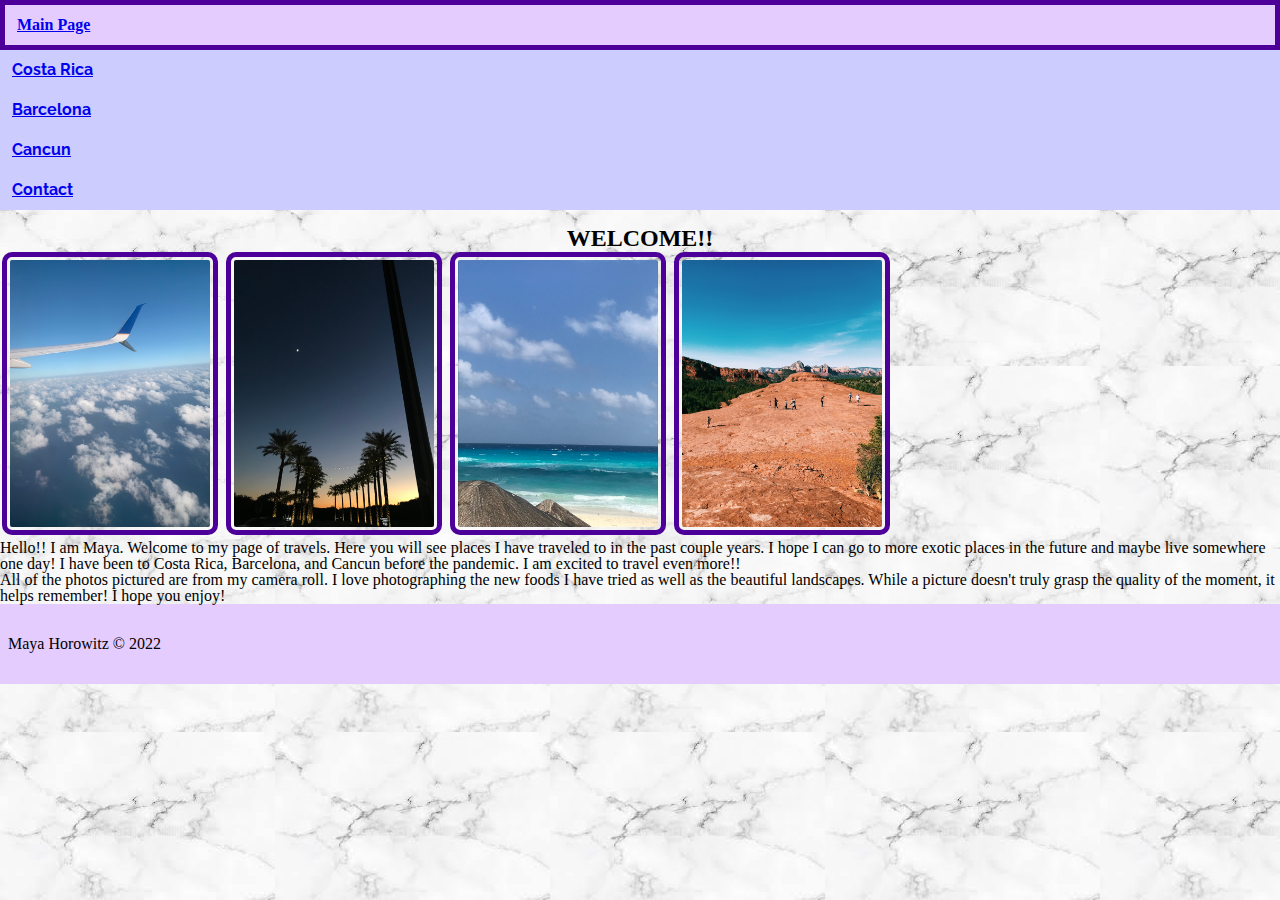
<file: index.html>
<!DOCTYPE html>
<html lang="en">
<head>
    <meta charset="UTF-8">
    <meta http-equiv="X-UA-Compatible" content="IE=edge">
    <meta name="viewport" content="width=device-width, initial-scale=1.0">
    <link rel="icon" href="images/plane.ico">
    <link rel="stylesheet" href="css/html5reset.css">
    <link rel= "stylesheet" href="css/font-awesome copy.css">
    <link rel="stylesheet" href="css/style.css">
    <link rel="preconnect" href="https://fonts.googleapis.com">
    <link rel="preconnect" href="https://fonts.gstatic.com" crossorigin>
    <link href="https://fonts.googleapis.com/css2?family=Raleway:wght@500&family=Space+Mono&display=swap" rel="stylesheet">
    <!-- Global site tag (gtag.js) - Google Analytics -->
    <script async src="https://www.googletagmanager.com/gtag/js?id=G-QQ3ZXR46KG"></script>
    <script>
  window.dataLayer = window.dataLayer || [];
  function gtag(){dataLayer.push(arguments);}
  gtag('js', new Date());

  gtag('config', 'G-QQ3ZXR46KG');
    </script>
    
    <title>Travel</title>

</head>
<header>


<nav>
    
    <ul>
        <!-- Since I am on the index file I added class = action to the link to index. -->
        <li class="active"><a href = "index.html" >Main Page</a></li>
        <li class="page"><a href = "costarica.html">Costa Rica</a></li>
        <li class="page"><a href = "barcelona.html">Barcelona</a></li>
        <li class="page"><a href = "cancun.html">Cancun</a></li>
        <li class="page"><a href = "contact.html">Contact</a></li>
    </ul>
</nav>
<body>
    <a class = "skip" href="#main">Skip to Main Content</a>
    <h1 id="main">WELCOME!!</h1>
</header>


    <main>
    <img src="images/plane.jpeg" alt= "plane view" width="200" >
    <img src="images/nightzona.jpeg" alt= "pretty night sky" width="200" class='pictures'>
    <img src="images/cancunbeach.jpeg" alt= "pretty beach" width="200" class='pictures'>
    <img src="images/arizona1.JPG" alt= "pretty landscape" width="200" class="pictures">

    <p> Hello!! I am Maya. Welcome to my page of travels. Here you will see places I have traveled to in the past couple years. I hope I can go to more exotic
        places in the future and maybe live somewhere one day! I have been to Costa Rica, Barcelona, and Cancun before the pandemic. I am 
        excited to travel even more!!
    </p>
    <p>All of the photos pictured are from my camera roll. I love photographing the new foods I have tried as well as the beautiful landscapes.
        While a picture doesn't truly grasp the quality of the moment, it helps remember! I hope you enjoy!
    </p>
    <script type="text/javascript">
     var audio = new Audio('vacation.mp3');
    audio.play();
</script>
    

    </main>
</body>

<footer>
    <p>Maya Horowitz &copy; 2022</p>
</footer>

</html>
</file>
<file: css/style.css>
nav li{
    padding: 12px;
}



.active{
    background-color: #E5CCFF;
    font-weight: bold;
    border: 5px solid #4C0099;
}


.page{
    background-color: #CCCCFF;
    font-family:'Raleway', serif;
    display: block;

}
/*
pink color border 
#FFCCFF
*/

img{
    border: solid #4C0099 5px;
    padding: 3px;
    margin: 2px;
    border-radius: 10px;

}



header{
    font-weight: bold;

}


h1{
    display: flex;
    flex-direction:row;
    justify-content:center;
    font-size: 24px;
   
    
}



img:hover:nth-child(2n){
    filter:sepia();
    border: solid; 
 } 

 footer{
     background-color: #E5CCFF;
     padding: 32px 8px;
 }

 body{
    background-image:  url("../images/marbleback.jpg");
 }

 .skip{  
    color:#4C0099; 
    text-decoration: none; 
    position: relative;
    top: -400px;
} 

 .skip:focus { 
    top: 0px;
}

 /*
 img:nth-last-child(2n){
    animation: move 5s ease;
}
*/



.container{
    display: flex;
    flex-wrap: wrap;
    justify-content: center;
}


.content{
    display: grid;
    grid-template-columns: 1fr 1fr 1fr;
    grid-template-rows: 1fr 1fr 1fr;
}
    

h1{
    animation: move 5s ease;
}
 @keyframes move {
    from {justify-content: center; opacity: 0;}
    to {justify-content: center; opacity: 1;}
  }

  @media screen and (prefers-reduced-motion: reduce){
    h1{
        animation:none;
    }
  }
</file>
<file: css/font-awesome copy.css>
/*!
 *  Font Awesome 4.7.0 by @davegandy - http://fontawesome.io - @fontawesome
 *  License - http://fontawesome.io/license (Font: SIL OFL 1.1, CSS: MIT License)
 */
/* FONT PATH
 * -------------------------- */
@font-face {
  font-family: 'FontAwesome';
  src: url('../fonts/fontawesome-webfont.eot?v=4.7.0');
  src: url('../fonts/fontawesome-webfont.eot?#iefix&v=4.7.0') format('embedded-opentype'), url('../fonts/fontawesome-webfont.woff2?v=4.7.0') format('woff2'), url('../fonts/fontawesome-webfont.woff?v=4.7.0') format('woff'), url('../fonts/fontawesome-webfont.ttf?v=4.7.0') format('truetype'), url('../fonts/fontawesome-webfont.svg?v=4.7.0#fontawesomeregular') format('svg');
  font-weight: normal;
  font-style: normal;
}
.fa {
  display: inline-block;
  font: normal normal normal 14px/1 FontAwesome;
  font-size: inherit;
  text-rendering: auto;
  -webkit-font-smoothing: antialiased;
  -moz-osx-font-smoothing: grayscale;
}
/* makes the font 33% larger relative to the icon container */
.fa-lg {
  font-size: 1.33333333em;
  line-height: 0.75em;
  vertical-align: -15%;
}
.fa-2x {
  font-size: 2em;
}
.fa-3x {
  font-size: 3em;
}
.fa-4x {
  font-size: 4em;
}
.fa-5x {
  font-size: 5em;
}
.fa-fw {
  width: 1.28571429em;
  text-align: center;
}
.fa-ul {
  padding-left: 0;
  margin-left: 2.14285714em;
  list-style-type: none;
}
.fa-ul > li {
  position: relative;
}
.fa-li {
  position: absolute;
  left: -2.14285714em;
  width: 2.14285714em;
  top: 0.14285714em;
  text-align: center;
}
.fa-li.fa-lg {
  left: -1.85714286em;
}
.fa-border {
  padding: .2em .25em .15em;
  border: solid 0.08em #eeeeee;
  border-radius: .1em;
}
.fa-pull-left {
  float: left;
}
.fa-pull-right {
  float: right;
}
.fa.fa-pull-left {
  margin-right: .3em;
}
.fa.fa-pull-right {
  margin-left: .3em;
}
/* Deprecated as of 4.4.0 */
.pull-right {
  float: right;
}
.pull-left {
  float: left;
}
.fa.pull-left {
  margin-right: .3em;
}
.fa.pull-right {
  margin-left: .3em;
}
.fa-spin {
  -webkit-animation: fa-spin 2s infinite linear;
  animation: fa-spin 2s infinite linear;
}
.fa-pulse {
  -webkit-animation: fa-spin 1s infinite steps(8);
  animation: fa-spin 1s infinite steps(8);
}
@-webkit-keyframes fa-spin {
  0% {
    -webkit-transform: rotate(0deg);
    transform: rotate(0deg);
  }
  100% {
    -webkit-transform: rotate(359deg);
    transform: rotate(359deg);
  }
}
@keyframes fa-spin {
  0% {
    -webkit-transform: rotate(0deg);
    transform: rotate(0deg);
  }
  100% {
    -webkit-transform: rotate(359deg);
    transform: rotate(359deg);
  }
}
.fa-rotate-90 {
  -ms-filter: "progid:DXImageTransform.Microsoft.BasicImage(rotation=1)";
  -webkit-transform: rotate(90deg);
  -ms-transform: rotate(90deg);
  transform: rotate(90deg);
}
.fa-rotate-180 {
  -ms-filter: "progid:DXImageTransform.Microsoft.BasicImage(rotation=2)";
  -webkit-transform: rotate(180deg);
  -ms-transform: rotate(180deg);
  transform: rotate(180deg);
}
.fa-rotate-270 {
  -ms-filter: "progid:DXImageTransform.Microsoft.BasicImage(rotation=3)";
  -webkit-transform: rotate(270deg);
  -ms-transform: rotate(270deg);
  transform: rotate(270deg);
}
.fa-flip-horizontal {
  -ms-filter: "progid:DXImageTransform.Microsoft.BasicImage(rotation=0, mirror=1)";
  -webkit-transform: scale(-1, 1);
  -ms-transform: scale(-1, 1);
  transform: scale(-1, 1);
}
.fa-flip-vertical {
  -ms-filter: "progid:DXImageTransform.Microsoft.BasicImage(rotation=2, mirror=1)";
  -webkit-transform: scale(1, -1);
  -ms-transform: scale(1, -1);
  transform: scale(1, -1);
}
:root .fa-rotate-90,
:root .fa-rotate-180,
:root .fa-rotate-270,
:root .fa-flip-horizontal,
:root .fa-flip-vertical {
  filter: none;
}
.fa-stack {
  position: relative;
  display: inline-block;
  width: 2em;
  height: 2em;
  line-height: 2em;
  vertical-align: middle;
}
.fa-stack-1x,
.fa-stack-2x {
  position: absolute;
  left: 0;
  width: 100%;
  text-align: center;
}
.fa-stack-1x {
  line-height: inherit;
}
.fa-stack-2x {
  font-size: 2em;
}
.fa-inverse {
  color: #ffffff;
}
/* Font Awesome uses the Unicode Private Use Area (PUA) to ensure screen
   readers do not read off random characters that represent icons */
.fa-glass:before {
  content: "\f000";
}
.fa-music:before {
  content: "\f001";
}
.fa-search:before {
  content: "\f002";
}
.fa-envelope-o:before {
  content: "\f003";
}
.fa-heart:before {
  content: "\f004";
}
.fa-star:before {
  content: "\f005";
}
.fa-star-o:before {
  content: "\f006";
}
.fa-user:before {
  content: "\f007";
}
.fa-film:before {
  content: "\f008";
}
.fa-th-large:before {
  content: "\f009";
}
.fa-th:before {
  content: "\f00a";
}
.fa-th-list:before {
  content: "\f00b";
}
.fa-check:before {
  content: "\f00c";
}
.fa-remove:before,
.fa-close:before,
.fa-times:before {
  content: "\f00d";
}
.fa-search-plus:before {
  content: "\f00e";
}
.fa-search-minus:before {
  content: "\f010";
}
.fa-power-off:before {
  content: "\f011";
}
.fa-signal:before {
  content: "\f012";
}
.fa-gear:before,
.fa-cog:before {
  content: "\f013";
}
.fa-trash-o:before {
  content: "\f014";
}
.fa-home:before {
  content: "\f015";
}
.fa-file-o:before {
  content: "\f016";
}
.fa-clock-o:before {
  content: "\f017";
}
.fa-road:before {
  content: "\f018";
}
.fa-download:before {
  content: "\f019";
}
.fa-arrow-circle-o-down:before {
  content: "\f01a";
}
.fa-arrow-circle-o-up:before {
  content: "\f01b";
}
.fa-inbox:before {
  content: "\f01c";
}
.fa-play-circle-o:before {
  content: "\f01d";
}
.fa-rotate-right:before,
.fa-repeat:before {
  content: "\f01e";
}
.fa-refresh:before {
  content: "\f021";
}
.fa-list-alt:before {
  content: "\f022";
}
.fa-lock:before {
  content: "\f023";
}
.fa-flag:before {
  content: "\f024";
}
.fa-headphones:before {
  content: "\f025";
}
.fa-volume-off:before {
  content: "\f026";
}
.fa-volume-down:before {
  content: "\f027";
}
.fa-volume-up:before {
  content: "\f028";
}
.fa-qrcode:before {
  content: "\f029";
}
.fa-barcode:before {
  content: "\f02a";
}
.fa-tag:before {
  content: "\f02b";
}
.fa-tags:before {
  content: "\f02c";
}
.fa-book:before {
  content: "\f02d";
}
.fa-bookmark:before {
  content: "\f02e";
}
.fa-print:before {
  content: "\f02f";
}
.fa-camera:before {
  content: "\f030";
}
.fa-font:before {
  content: "\f031";
}
.fa-bold:before {
  content: "\f032";
}
.fa-italic:before {
  content: "\f033";
}
.fa-text-height:before {
  content: "\f034";
}
.fa-text-width:before {
  content: "\f035";
}
.fa-align-left:before {
  content: "\f036";
}
.fa-align-center:before {
  content: "\f037";
}
.fa-align-right:before {
  content: "\f038";
}
.fa-align-justify:before {
  content: "\f039";
}
.fa-list:before {
  content: "\f03a";
}
.fa-dedent:before,
.fa-outdent:before {
  content: "\f03b";
}
.fa-indent:before {
  content: "\f03c";
}
.fa-video-camera:before {
  content: "\f03d";
}
.fa-photo:before,
.fa-image:before,
.fa-picture-o:before {
  content: "\f03e";
}
.fa-pencil:before {
  content: "\f040";
}
.fa-map-marker:before {
  content: "\f041";
}
.fa-adjust:before {
  content: "\f042";
}
.fa-tint:before {
  content: "\f043";
}
.fa-edit:before,
.fa-pencil-square-o:before {
  content: "\f044";
}
.fa-share-square-o:before {
  content: "\f045";
}
.fa-check-square-o:before {
  content: "\f046";
}
.fa-arrows:before {
  content: "\f047";
}
.fa-step-backward:before {
  content: "\f048";
}
.fa-fast-backward:before {
  content: "\f049";
}
.fa-backward:before {
  content: "\f04a";
}
.fa-play:before {
  content: "\f04b";
}
.fa-pause:before {
  content: "\f04c";
}
.fa-stop:before {
  content: "\f04d";
}
.fa-forward:before {
  content: "\f04e";
}
.fa-fast-forward:before {
  content: "\f050";
}
.fa-step-forward:before {
  content: "\f051";
}
.fa-eject:before {
  content: "\f052";
}
.fa-chevron-left:before {
  content: "\f053";
}
.fa-chevron-right:before {
  content: "\f054";
}
.fa-plus-circle:before {
  content: "\f055";
}
.fa-minus-circle:before {
  content: "\f056";
}
.fa-times-circle:before {
  content: "\f057";
}
.fa-check-circle:before {
  content: "\f058";
}
.fa-question-circle:before {
  content: "\f059";
}
.fa-info-circle:before {
  content: "\f05a";
}
.fa-crosshairs:before {
  content: "\f05b";
}
.fa-times-circle-o:before {
  content: "\f05c";
}
.fa-check-circle-o:before {
  content: "\f05d";
}
.fa-ban:before {
  content: "\f05e";
}
.fa-arrow-left:before {
  content: "\f060";
}
.fa-arrow-right:before {
  content: "\f061";
}
.fa-arrow-up:before {
  content: "\f062";
}
.fa-arrow-down:before {
  content: "\f063";
}
.fa-mail-forward:before,
.fa-share:before {
  content: "\f064";
}
.fa-expand:before {
  content: "\f065";
}
.fa-compress:before {
  content: "\f066";
}
.fa-plus:before {
  content: "\f067";
}
.fa-minus:before {
  content: "\f068";
}
.fa-asterisk:before {
  content: "\f069";
}
.fa-exclamation-circle:before {
  content: "\f06a";
}
.fa-gift:before {
  content: "\f06b";
}
.fa-leaf:before {
  content: "\f06c";
}
.fa-fire:before {
  content: "\f06d";
}
.fa-eye:before {
  content: "\f06e";
}
.fa-eye-slash:before {
  content: "\f070";
}
.fa-warning:before,
.fa-exclamation-triangle:before {
  content: "\f071";
}
.fa-plane:before {
  content: "\f072";
}
.fa-calendar:before {
  content: "\f073";
}
.fa-random:before {
  content: "\f074";
}
.fa-comment:before {
  content: "\f075";
}
.fa-magnet:before {
  content: "\f076";
}
.fa-chevron-up:before {
  content: "\f077";
}
.fa-chevron-down:before {
  content: "\f078";
}
.fa-retweet:before {
  content: "\f079";
}
.fa-shopping-cart:before {
  content: "\f07a";
}
.fa-folder:before {
  content: "\f07b";
}
.fa-folder-open:before {
  content: "\f07c";
}
.fa-arrows-v:before {
  content: "\f07d";
}
.fa-arrows-h:before {
  content: "\f07e";
}
.fa-bar-chart-o:before,
.fa-bar-chart:before {
  content: "\f080";
}
.fa-twitter-square:before {
  content: "\f081";
}
.fa-facebook-square:before {
  content: "\f082";
}
.fa-camera-retro:before {
  content: "\f083";
}
.fa-key:before {
  content: "\f084";
}
.fa-gears:before,
.fa-cogs:before {
  content: "\f085";
}
.fa-comments:before {
  content: "\f086";
}
.fa-thumbs-o-up:before {
  content: "\f087";
}
.fa-thumbs-o-down:before {
  content: "\f088";
}
.fa-star-half:before {
  content: "\f089";
}
.fa-heart-o:before {
  content: "\f08a";
}
.fa-sign-out:before {
  content: "\f08b";
}
.fa-linkedin-square:before {
  content: "\f08c";
}
.fa-thumb-tack:before {
  content: "\f08d";
}
.fa-external-link:before {
  content: "\f08e";
}
.fa-sign-in:before {
  content: "\f090";
}
.fa-trophy:before {
  content: "\f091";
}
.fa-github-square:before {
  content: "\f092";
}
.fa-upload:before {
  content: "\f093";
}
.fa-lemon-o:before {
  content: "\f094";
}
.fa-phone:before {
  content: "\f095";
}
.fa-square-o:before {
  content: "\f096";
}
.fa-bookmark-o:before {
  content: "\f097";
}
.fa-phone-square:before {
  content: "\f098";
}
.fa-twitter:before {
  content: "\f099";
}
.fa-facebook-f:before,
.fa-facebook:before {
  content: "\f09a";
}
.fa-github:before {
  content: "\f09b";
}
.fa-unlock:before {
  content: "\f09c";
}
.fa-credit-card:before {
  content: "\f09d";
}
.fa-feed:before,
.fa-rss:before {
  content: "\f09e";
}
.fa-hdd-o:before {
  content: "\f0a0";
}
.fa-bullhorn:before {
  content: "\f0a1";
}
.fa-bell:before {
  content: "\f0f3";
}
.fa-certificate:before {
  content: "\f0a3";
}
.fa-hand-o-right:before {
  content: "\f0a4";
}
.fa-hand-o-left:before {
  content: "\f0a5";
}
.fa-hand-o-up:before {
  content: "\f0a6";
}
.fa-hand-o-down:before {
  content: "\f0a7";
}
.fa-arrow-circle-left:before {
  content: "\f0a8";
}
.fa-arrow-circle-right:before {
  content: "\f0a9";
}
.fa-arrow-circle-up:before {
  content: "\f0aa";
}
.fa-arrow-circle-down:before {
  content: "\f0ab";
}
.fa-globe:before {
  content: "\f0ac";
}
.fa-wrench:before {
  content: "\f0ad";
}
.fa-tasks:before {
  content: "\f0ae";
}
.fa-filter:before {
  content: "\f0b0";
}
.fa-briefcase:before {
  content: "\f0b1";
}
.fa-arrows-alt:before {
  content: "\f0b2";
}
.fa-group:before,
.fa-users:before {
  content: "\f0c0";
}
.fa-chain:before,
.fa-link:before {
  content: "\f0c1";
}
.fa-cloud:before {
  content: "\f0c2";
}
.fa-flask:before {
  content: "\f0c3";
}
.fa-cut:before,
.fa-scissors:before {
  content: "\f0c4";
}
.fa-copy:before,
.fa-files-o:before {
  content: "\f0c5";
}
.fa-paperclip:before {
  content: "\f0c6";
}
.fa-save:before,
.fa-floppy-o:before {
  content: "\f0c7";
}
.fa-square:before {
  content: "\f0c8";
}
.fa-navicon:before,
.fa-reorder:before,
.fa-bars:before {
  content: "\f0c9";
}
.fa-list-ul:before {
  content: "\f0ca";
}
.fa-list-ol:before {
  content: "\f0cb";
}
.fa-strikethrough:before {
  content: "\f0cc";
}
.fa-underline:before {
  content: "\f0cd";
}
.fa-table:before {
  content: "\f0ce";
}
.fa-magic:before {
  content: "\f0d0";
}
.fa-truck:before {
  content: "\f0d1";
}
.fa-pinterest:before {
  content: "\f0d2";
}
.fa-pinterest-square:before {
  content: "\f0d3";
}
.fa-google-plus-square:before {
  content: "\f0d4";
}
.fa-google-plus:before {
  content: "\f0d5";
}
.fa-money:before {
  content: "\f0d6";
}
.fa-caret-down:before {
  content: "\f0d7";
}
.fa-caret-up:before {
  content: "\f0d8";
}
.fa-caret-left:before {
  content: "\f0d9";
}
.fa-caret-right:before {
  content: "\f0da";
}
.fa-columns:before {
  content: "\f0db";
}
.fa-unsorted:before,
.fa-sort:before {
  content: "\f0dc";
}
.fa-sort-down:before,
.fa-sort-desc:before {
  content: "\f0dd";
}
.fa-sort-up:before,
.fa-sort-asc:before {
  content: "\f0de";
}
.fa-envelope:before {
  content: "\f0e0";
}
.fa-linkedin:before {
  content: "\f0e1";
}
.fa-rotate-left:before,
.fa-undo:before {
  content: "\f0e2";
}
.fa-legal:before,
.fa-gavel:before {
  content: "\f0e3";
}
.fa-dashboard:before,
.fa-tachometer:before {
  content: "\f0e4";
}
.fa-comment-o:before {
  content: "\f0e5";
}
.fa-comments-o:before {
  content: "\f0e6";
}
.fa-flash:before,
.fa-bolt:before {
  content: "\f0e7";
}
.fa-sitemap:before {
  content: "\f0e8";
}
.fa-umbrella:before {
  content: "\f0e9";
}
.fa-paste:before,
.fa-clipboard:before {
  content: "\f0ea";
}
.fa-lightbulb-o:before {
  content: "\f0eb";
}
.fa-exchange:before {
  content: "\f0ec";
}
.fa-cloud-download:before {
  content: "\f0ed";
}
.fa-cloud-upload:before {
  content: "\f0ee";
}
.fa-user-md:before {
  content: "\f0f0";
}
.fa-stethoscope:before {
  content: "\f0f1";
}
.fa-suitcase:before {
  content: "\f0f2";
}
.fa-bell-o:before {
  content: "\f0a2";
}
.fa-coffee:before {
  content: "\f0f4";
}
.fa-cutlery:before {
  content: "\f0f5";
}
.fa-file-text-o:before {
  content: "\f0f6";
}
.fa-building-o:before {
  content: "\f0f7";
}
.fa-hospital-o:before {
  content: "\f0f8";
}
.fa-ambulance:before {
  content: "\f0f9";
}
.fa-medkit:before {
  content: "\f0fa";
}
.fa-fighter-jet:before {
  content: "\f0fb";
}
.fa-beer:before {
  content: "\f0fc";
}
.fa-h-square:before {
  content: "\f0fd";
}
.fa-plus-square:before {
  content: "\f0fe";
}
.fa-angle-double-left:before {
  content: "\f100";
}
.fa-angle-double-right:before {
  content: "\f101";
}
.fa-angle-double-up:before {
  content: "\f102";
}
.fa-angle-double-down:before {
  content: "\f103";
}
.fa-angle-left:before {
  content: "\f104";
}
.fa-angle-right:before {
  content: "\f105";
}
.fa-angle-up:before {
  content: "\f106";
}
.fa-angle-down:before {
  content: "\f107";
}
.fa-desktop:before {
  content: "\f108";
}
.fa-laptop:before {
  content: "\f109";
}
.fa-tablet:before {
  content: "\f10a";
}
.fa-mobile-phone:before,
.fa-mobile:before {
  content: "\f10b";
}
.fa-circle-o:before {
  content: "\f10c";
}
.fa-quote-left:before {
  content: "\f10d";
}
.fa-quote-right:before {
  content: "\f10e";
}
.fa-spinner:before {
  content: "\f110";
}
.fa-circle:before {
  content: "\f111";
}
.fa-mail-reply:before,
.fa-reply:before {
  content: "\f112";
}
.fa-github-alt:before {
  content: "\f113";
}
.fa-folder-o:before {
  content: "\f114";
}
.fa-folder-open-o:before {
  content: "\f115";
}
.fa-smile-o:before {
  content: "\f118";
}
.fa-frown-o:before {
  content: "\f119";
}
.fa-meh-o:before {
  content: "\f11a";
}
.fa-gamepad:before {
  content: "\f11b";
}
.fa-keyboard-o:before {
  content: "\f11c";
}
.fa-flag-o:before {
  content: "\f11d";
}
.fa-flag-checkered:before {
  content: "\f11e";
}
.fa-terminal:before {
  content: "\f120";
}
.fa-code:before {
  content: "\f121";
}
.fa-mail-reply-all:before,
.fa-reply-all:before {
  content: "\f122";
}
.fa-star-half-empty:before,
.fa-star-half-full:before,
.fa-star-half-o:before {
  content: "\f123";
}
.fa-location-arrow:before {
  content: "\f124";
}
.fa-crop:before {
  content: "\f125";
}
.fa-code-fork:before {
  content: "\f126";
}
.fa-unlink:before,
.fa-chain-broken:before {
  content: "\f127";
}
.fa-question:before {
  content: "\f128";
}
.fa-info:before {
  content: "\f129";
}
.fa-exclamation:before {
  content: "\f12a";
}
.fa-superscript:before {
  content: "\f12b";
}
.fa-subscript:before {
  content: "\f12c";
}
.fa-eraser:before {
  content: "\f12d";
}
.fa-puzzle-piece:before {
  content: "\f12e";
}
.fa-microphone:before {
  content: "\f130";
}
.fa-microphone-slash:before {
  content: "\f131";
}
.fa-shield:before {
  content: "\f132";
}
.fa-calendar-o:before {
  content: "\f133";
}
.fa-fire-extinguisher:before {
  content: "\f134";
}
.fa-rocket:before {
  content: "\f135";
}
.fa-maxcdn:before {
  content: "\f136";
}
.fa-chevron-circle-left:before {
  content: "\f137";
}
.fa-chevron-circle-right:before {
  content: "\f138";
}
.fa-chevron-circle-up:before {
  content: "\f139";
}
.fa-chevron-circle-down:before {
  content: "\f13a";
}
.fa-html5:before {
  content: "\f13b";
}
.fa-css3:before {
  content: "\f13c";
}
.fa-anchor:before {
  content: "\f13d";
}
.fa-unlock-alt:before {
  content: "\f13e";
}
.fa-bullseye:before {
  content: "\f140";
}
.fa-ellipsis-h:before {
  content: "\f141";
}
.fa-ellipsis-v:before {
  content: "\f142";
}
.fa-rss-square:before {
  content: "\f143";
}
.fa-play-circle:before {
  content: "\f144";
}
.fa-ticket:before {
  content: "\f145";
}
.fa-minus-square:before {
  content: "\f146";
}
.fa-minus-square-o:before {
  content: "\f147";
}
.fa-level-up:before {
  content: "\f148";
}
.fa-level-down:before {
  content: "\f149";
}
.fa-check-square:before {
  content: "\f14a";
}
.fa-pencil-square:before {
  content: "\f14b";
}
.fa-external-link-square:before {
  content: "\f14c";
}
.fa-share-square:before {
  content: "\f14d";
}
.fa-compass:before {
  content: "\f14e";
}
.fa-toggle-down:before,
.fa-caret-square-o-down:before {
  content: "\f150";
}
.fa-toggle-up:before,
.fa-caret-square-o-up:before {
  content: "\f151";
}
.fa-toggle-right:before,
.fa-caret-square-o-right:before {
  content: "\f152";
}
.fa-euro:before,
.fa-eur:before {
  content: "\f153";
}
.fa-gbp:before {
  content: "\f154";
}
.fa-dollar:before,
.fa-usd:before {
  content: "\f155";
}
.fa-rupee:before,
.fa-inr:before {
  content: "\f156";
}
.fa-cny:before,
.fa-rmb:before,
.fa-yen:before,
.fa-jpy:before {
  content: "\f157";
}
.fa-ruble:before,
.fa-rouble:before,
.fa-rub:before {
  content: "\f158";
}
.fa-won:before,
.fa-krw:before {
  content: "\f159";
}
.fa-bitcoin:before,
.fa-btc:before {
  content: "\f15a";
}
.fa-file:before {
  content: "\f15b";
}
.fa-file-text:before {
  content: "\f15c";
}
.fa-sort-alpha-asc:before {
  content: "\f15d";
}
.fa-sort-alpha-desc:before {
  content: "\f15e";
}
.fa-sort-amount-asc:before {
  content: "\f160";
}
.fa-sort-amount-desc:before {
  content: "\f161";
}
.fa-sort-numeric-asc:before {
  content: "\f162";
}
.fa-sort-numeric-desc:before {
  content: "\f163";
}
.fa-thumbs-up:before {
  content: "\f164";
}
.fa-thumbs-down:before {
  content: "\f165";
}
.fa-youtube-square:before {
  content: "\f166";
}
.fa-youtube:before {
  content: "\f167";
}
.fa-xing:before {
  content: "\f168";
}
.fa-xing-square:before {
  content: "\f169";
}
.fa-youtube-play:before {
  content: "\f16a";
}
.fa-dropbox:before {
  content: "\f16b";
}
.fa-stack-overflow:before {
  content: "\f16c";
}
.fa-instagram:before {
  content: "\f16d";
}
.fa-flickr:before {
  content: "\f16e";
}
.fa-adn:before {
  content: "\f170";
}
.fa-bitbucket:before {
  content: "\f171";
}
.fa-bitbucket-square:before {
  content: "\f172";
}
.fa-tumblr:before {
  content: "\f173";
}
.fa-tumblr-square:before {
  content: "\f174";
}
.fa-long-arrow-down:before {
  content: "\f175";
}
.fa-long-arrow-up:before {
  content: "\f176";
}
.fa-long-arrow-left:before {
  content: "\f177";
}
.fa-long-arrow-right:before {
  content: "\f178";
}
.fa-apple:before {
  content: "\f179";
}
.fa-windows:before {
  content: "\f17a";
}
.fa-android:before {
  content: "\f17b";
}
.fa-linux:before {
  content: "\f17c";
}
.fa-dribbble:before {
  content: "\f17d";
}
.fa-skype:before {
  content: "\f17e";
}
.fa-foursquare:before {
  content: "\f180";
}
.fa-trello:before {
  content: "\f181";
}
.fa-female:before {
  content: "\f182";
}
.fa-male:before {
  content: "\f183";
}
.fa-gittip:before,
.fa-gratipay:before {
  content: "\f184";
}
.fa-sun-o:before {
  content: "\f185";
}
.fa-moon-o:before {
  content: "\f186";
}
.fa-archive:before {
  content: "\f187";
}
.fa-bug:before {
  content: "\f188";
}
.fa-vk:before {
  content: "\f189";
}
.fa-weibo:before {
  content: "\f18a";
}
.fa-renren:before {
  content: "\f18b";
}
.fa-pagelines:before {
  content: "\f18c";
}
.fa-stack-exchange:before {
  content: "\f18d";
}
.fa-arrow-circle-o-right:before {
  content: "\f18e";
}
.fa-arrow-circle-o-left:before {
  content: "\f190";
}
.fa-toggle-left:before,
.fa-caret-square-o-left:before {
  content: "\f191";
}
.fa-dot-circle-o:before {
  content: "\f192";
}
.fa-wheelchair:before {
  content: "\f193";
}
.fa-vimeo-square:before {
  content: "\f194";
}
.fa-turkish-lira:before,
.fa-try:before {
  content: "\f195";
}
.fa-plus-square-o:before {
  content: "\f196";
}
.fa-space-shuttle:before {
  content: "\f197";
}
.fa-slack:before {
  content: "\f198";
}
.fa-envelope-square:before {
  content: "\f199";
}
.fa-wordpress:before {
  content: "\f19a";
}
.fa-openid:before {
  content: "\f19b";
}
.fa-institution:before,
.fa-bank:before,
.fa-university:before {
  content: "\f19c";
}
.fa-mortar-board:before,
.fa-graduation-cap:before {
  content: "\f19d";
}
.fa-yahoo:before {
  content: "\f19e";
}
.fa-google:before {
  content: "\f1a0";
}
.fa-reddit:before {
  content: "\f1a1";
}
.fa-reddit-square:before {
  content: "\f1a2";
}
.fa-stumbleupon-circle:before {
  content: "\f1a3";
}
.fa-stumbleupon:before {
  content: "\f1a4";
}
.fa-delicious:before {
  content: "\f1a5";
}
.fa-digg:before {
  content: "\f1a6";
}
.fa-pied-piper-pp:before {
  content: "\f1a7";
}
.fa-pied-piper-alt:before {
  content: "\f1a8";
}
.fa-drupal:before {
  content: "\f1a9";
}
.fa-joomla:before {
  content: "\f1aa";
}
.fa-language:before {
  content: "\f1ab";
}
.fa-fax:before {
  content: "\f1ac";
}
.fa-building:before {
  content: "\f1ad";
}
.fa-child:before {
  content: "\f1ae";
}
.fa-paw:before {
  content: "\f1b0";
}
.fa-spoon:before {
  content: "\f1b1";
}
.fa-cube:before {
  content: "\f1b2";
}
.fa-cubes:before {
  content: "\f1b3";
}
.fa-behance:before {
  content: "\f1b4";
}
.fa-behance-square:before {
  content: "\f1b5";
}
.fa-steam:before {
  content: "\f1b6";
}
.fa-steam-square:before {
  content: "\f1b7";
}
.fa-recycle:before {
  content: "\f1b8";
}
.fa-automobile:before,
.fa-car:before {
  content: "\f1b9";
}
.fa-cab:before,
.fa-taxi:before {
  content: "\f1ba";
}
.fa-tree:before {
  content: "\f1bb";
}
.fa-spotify:before {
  content: "\f1bc";
}
.fa-deviantart:before {
  content: "\f1bd";
}
.fa-soundcloud:before {
  content: "\f1be";
}
.fa-database:before {
  content: "\f1c0";
}
.fa-file-pdf-o:before {
  content: "\f1c1";
}
.fa-file-word-o:before {
  content: "\f1c2";
}
.fa-file-excel-o:before {
  content: "\f1c3";
}
.fa-file-powerpoint-o:before {
  content: "\f1c4";
}
.fa-file-photo-o:before,
.fa-file-picture-o:before,
.fa-file-image-o:before {
  content: "\f1c5";
}
.fa-file-zip-o:before,
.fa-file-archive-o:before {
  content: "\f1c6";
}
.fa-file-sound-o:before,
.fa-file-audio-o:before {
  content: "\f1c7";
}
.fa-file-movie-o:before,
.fa-file-video-o:before {
  content: "\f1c8";
}
.fa-file-code-o:before {
  content: "\f1c9";
}
.fa-vine:before {
  content: "\f1ca";
}
.fa-codepen:before {
  content: "\f1cb";
}
.fa-jsfiddle:before {
  content: "\f1cc";
}
.fa-life-bouy:before,
.fa-life-buoy:before,
.fa-life-saver:before,
.fa-support:before,
.fa-life-ring:before {
  content: "\f1cd";
}
.fa-circle-o-notch:before {
  content: "\f1ce";
}
.fa-ra:before,
.fa-resistance:before,
.fa-rebel:before {
  content: "\f1d0";
}
.fa-ge:before,
.fa-empire:before {
  content: "\f1d1";
}
.fa-git-square:before {
  content: "\f1d2";
}
.fa-git:before {
  content: "\f1d3";
}
.fa-y-combinator-square:before,
.fa-yc-square:before,
.fa-hacker-news:before {
  content: "\f1d4";
}
.fa-tencent-weibo:before {
  content: "\f1d5";
}
.fa-qq:before {
  content: "\f1d6";
}
.fa-wechat:before,
.fa-weixin:before {
  content: "\f1d7";
}
.fa-send:before,
.fa-paper-plane:before {
  content: "\f1d8";
}
.fa-send-o:before,
.fa-paper-plane-o:before {
  content: "\f1d9";
}
.fa-history:before {
  content: "\f1da";
}
.fa-circle-thin:before {
  content: "\f1db";
}
.fa-header:before {
  content: "\f1dc";
}
.fa-paragraph:before {
  content: "\f1dd";
}
.fa-sliders:before {
  content: "\f1de";
}
.fa-share-alt:before {
  content: "\f1e0";
}
.fa-share-alt-square:before {
  content: "\f1e1";
}
.fa-bomb:before {
  content: "\f1e2";
}
.fa-soccer-ball-o:before,
.fa-futbol-o:before {
  content: "\f1e3";
}
.fa-tty:before {
  content: "\f1e4";
}
.fa-binoculars:before {
  content: "\f1e5";
}
.fa-plug:before {
  content: "\f1e6";
}
.fa-slideshare:before {
  content: "\f1e7";
}
.fa-twitch:before {
  content: "\f1e8";
}
.fa-yelp:before {
  content: "\f1e9";
}
.fa-newspaper-o:before {
  content: "\f1ea";
}
.fa-wifi:before {
  content: "\f1eb";
}
.fa-calculator:before {
  content: "\f1ec";
}
.fa-paypal:before {
  content: "\f1ed";
}
.fa-google-wallet:before {
  content: "\f1ee";
}
.fa-cc-visa:before {
  content: "\f1f0";
}
.fa-cc-mastercard:before {
  content: "\f1f1";
}
.fa-cc-discover:before {
  content: "\f1f2";
}
.fa-cc-amex:before {
  content: "\f1f3";
}
.fa-cc-paypal:before {
  content: "\f1f4";
}
.fa-cc-stripe:before {
  content: "\f1f5";
}
.fa-bell-slash:before {
  content: "\f1f6";
}
.fa-bell-slash-o:before {
  content: "\f1f7";
}
.fa-trash:before {
  content: "\f1f8";
}
.fa-copyright:before {
  content: "\f1f9";
}
.fa-at:before {
  content: "\f1fa";
}
.fa-eyedropper:before {
  content: "\f1fb";
}
.fa-paint-brush:before {
  content: "\f1fc";
}
.fa-birthday-cake:before {
  content: "\f1fd";
}
.fa-area-chart:before {
  content: "\f1fe";
}
.fa-pie-chart:before {
  content: "\f200";
}
.fa-line-chart:before {
  content: "\f201";
}
.fa-lastfm:before {
  content: "\f202";
}
.fa-lastfm-square:before {
  content: "\f203";
}
.fa-toggle-off:before {
  content: "\f204";
}
.fa-toggle-on:before {
  content: "\f205";
}
.fa-bicycle:before {
  content: "\f206";
}
.fa-bus:before {
  content: "\f207";
}
.fa-ioxhost:before {
  content: "\f208";
}
.fa-angellist:before {
  content: "\f209";
}
.fa-cc:before {
  content: "\f20a";
}
.fa-shekel:before,
.fa-sheqel:before,
.fa-ils:before {
  content: "\f20b";
}
.fa-meanpath:before {
  content: "\f20c";
}
.fa-buysellads:before {
  content: "\f20d";
}
.fa-connectdevelop:before {
  content: "\f20e";
}
.fa-dashcube:before {
  content: "\f210";
}
.fa-forumbee:before {
  content: "\f211";
}
.fa-leanpub:before {
  content: "\f212";
}
.fa-sellsy:before {
  content: "\f213";
}
.fa-shirtsinbulk:before {
  content: "\f214";
}
.fa-simplybuilt:before {
  content: "\f215";
}
.fa-skyatlas:before {
  content: "\f216";
}
.fa-cart-plus:before {
  content: "\f217";
}
.fa-cart-arrow-down:before {
  content: "\f218";
}
.fa-diamond:before {
  content: "\f219";
}
.fa-ship:before {
  content: "\f21a";
}
.fa-user-secret:before {
  content: "\f21b";
}
.fa-motorcycle:before {
  content: "\f21c";
}
.fa-street-view:before {
  content: "\f21d";
}
.fa-heartbeat:before {
  content: "\f21e";
}
.fa-venus:before {
  content: "\f221";
}
.fa-mars:before {
  content: "\f222";
}
.fa-mercury:before {
  content: "\f223";
}
.fa-intersex:before,
.fa-transgender:before {
  content: "\f224";
}
.fa-transgender-alt:before {
  content: "\f225";
}
.fa-venus-double:before {
  content: "\f226";
}
.fa-mars-double:before {
  content: "\f227";
}
.fa-venus-mars:before {
  content: "\f228";
}
.fa-mars-stroke:before {
  content: "\f229";
}
.fa-mars-stroke-v:before {
  content: "\f22a";
}
.fa-mars-stroke-h:before {
  content: "\f22b";
}
.fa-neuter:before {
  content: "\f22c";
}
.fa-genderless:before {
  content: "\f22d";
}
.fa-facebook-official:before {
  content: "\f230";
}
.fa-pinterest-p:before {
  content: "\f231";
}
.fa-whatsapp:before {
  content: "\f232";
}
.fa-server:before {
  content: "\f233";
}
.fa-user-plus:before {
  content: "\f234";
}
.fa-user-times:before {
  content: "\f235";
}
.fa-hotel:before,
.fa-bed:before {
  content: "\f236";
}
.fa-viacoin:before {
  content: "\f237";
}
.fa-train:before {
  content: "\f238";
}
.fa-subway:before {
  content: "\f239";
}
.fa-medium:before {
  content: "\f23a";
}
.fa-yc:before,
.fa-y-combinator:before {
  content: "\f23b";
}
.fa-optin-monster:before {
  content: "\f23c";
}
.fa-opencart:before {
  content: "\f23d";
}
.fa-expeditedssl:before {
  content: "\f23e";
}
.fa-battery-4:before,
.fa-battery:before,
.fa-battery-full:before {
  content: "\f240";
}
.fa-battery-3:before,
.fa-battery-three-quarters:before {
  content: "\f241";
}
.fa-battery-2:before,
.fa-battery-half:before {
  content: "\f242";
}
.fa-battery-1:before,
.fa-battery-quarter:before {
  content: "\f243";
}
.fa-battery-0:before,
.fa-battery-empty:before {
  content: "\f244";
}
.fa-mouse-pointer:before {
  content: "\f245";
}
.fa-i-cursor:before {
  content: "\f246";
}
.fa-object-group:before {
  content: "\f247";
}
.fa-object-ungroup:before {
  content: "\f248";
}
.fa-sticky-note:before {
  content: "\f249";
}
.fa-sticky-note-o:before {
  content: "\f24a";
}
.fa-cc-jcb:before {
  content: "\f24b";
}
.fa-cc-diners-club:before {
  content: "\f24c";
}
.fa-clone:before {
  content: "\f24d";
}
.fa-balance-scale:before {
  content: "\f24e";
}
.fa-hourglass-o:before {
  content: "\f250";
}
.fa-hourglass-1:before,
.fa-hourglass-start:before {
  content: "\f251";
}
.fa-hourglass-2:before,
.fa-hourglass-half:before {
  content: "\f252";
}
.fa-hourglass-3:before,
.fa-hourglass-end:before {
  content: "\f253";
}
.fa-hourglass:before {
  content: "\f254";
}
.fa-hand-grab-o:before,
.fa-hand-rock-o:before {
  content: "\f255";
}
.fa-hand-stop-o:before,
.fa-hand-paper-o:before {
  content: "\f256";
}
.fa-hand-scissors-o:before {
  content: "\f257";
}
.fa-hand-lizard-o:before {
  content: "\f258";
}
.fa-hand-spock-o:before {
  content: "\f259";
}
.fa-hand-pointer-o:before {
  content: "\f25a";
}
.fa-hand-peace-o:before {
  content: "\f25b";
}
.fa-trademark:before {
  content: "\f25c";
}
.fa-registered:before {
  content: "\f25d";
}
.fa-creative-commons:before {
  content: "\f25e";
}
.fa-gg:before {
  content: "\f260";
}
.fa-gg-circle:before {
  content: "\f261";
}
.fa-tripadvisor:before {
  content: "\f262";
}
.fa-odnoklassniki:before {
  content: "\f263";
}
.fa-odnoklassniki-square:before {
  content: "\f264";
}
.fa-get-pocket:before {
  content: "\f265";
}
.fa-wikipedia-w:before {
  content: "\f266";
}
.fa-safari:before {
  content: "\f267";
}
.fa-chrome:before {
  content: "\f268";
}
.fa-firefox:before {
  content: "\f269";
}
.fa-opera:before {
  content: "\f26a";
}
.fa-internet-explorer:before {
  content: "\f26b";
}
.fa-tv:before,
.fa-television:before {
  content: "\f26c";
}
.fa-contao:before {
  content: "\f26d";
}
.fa-500px:before {
  content: "\f26e";
}
.fa-amazon:before {
  content: "\f270";
}
.fa-calendar-plus-o:before {
  content: "\f271";
}
.fa-calendar-minus-o:before {
  content: "\f272";
}
.fa-calendar-times-o:before {
  content: "\f273";
}
.fa-calendar-check-o:before {
  content: "\f274";
}
.fa-industry:before {
  content: "\f275";
}
.fa-map-pin:before {
  content: "\f276";
}
.fa-map-signs:before {
  content: "\f277";
}
.fa-map-o:before {
  content: "\f278";
}
.fa-map:before {
  content: "\f279";
}
.fa-commenting:before {
  content: "\f27a";
}
.fa-commenting-o:before {
  content: "\f27b";
}
.fa-houzz:before {
  content: "\f27c";
}
.fa-vimeo:before {
  content: "\f27d";
}
.fa-black-tie:before {
  content: "\f27e";
}
.fa-fonticons:before {
  content: "\f280";
}
.fa-reddit-alien:before {
  content: "\f281";
}
.fa-edge:before {
  content: "\f282";
}
.fa-credit-card-alt:before {
  content: "\f283";
}
.fa-codiepie:before {
  content: "\f284";
}
.fa-modx:before {
  content: "\f285";
}
.fa-fort-awesome:before {
  content: "\f286";
}
.fa-usb:before {
  content: "\f287";
}
.fa-product-hunt:before {
  content: "\f288";
}
.fa-mixcloud:before {
  content: "\f289";
}
.fa-scribd:before {
  content: "\f28a";
}
.fa-pause-circle:before {
  content: "\f28b";
}
.fa-pause-circle-o:before {
  content: "\f28c";
}
.fa-stop-circle:before {
  content: "\f28d";
}
.fa-stop-circle-o:before {
  content: "\f28e";
}
.fa-shopping-bag:before {
  content: "\f290";
}
.fa-shopping-basket:before {
  content: "\f291";
}
.fa-hashtag:before {
  content: "\f292";
}
.fa-bluetooth:before {
  content: "\f293";
}
.fa-bluetooth-b:before {
  content: "\f294";
}
.fa-percent:before {
  content: "\f295";
}
.fa-gitlab:before {
  content: "\f296";
}
.fa-wpbeginner:before {
  content: "\f297";
}
.fa-wpforms:before {
  content: "\f298";
}
.fa-envira:before {
  content: "\f299";
}
.fa-universal-access:before {
  content: "\f29a";
}
.fa-wheelchair-alt:before {
  content: "\f29b";
}
.fa-question-circle-o:before {
  content: "\f29c";
}
.fa-blind:before {
  content: "\f29d";
}
.fa-audio-description:before {
  content: "\f29e";
}
.fa-volume-control-phone:before {
  content: "\f2a0";
}
.fa-braille:before {
  content: "\f2a1";
}
.fa-assistive-listening-systems:before {
  content: "\f2a2";
}
.fa-asl-interpreting:before,
.fa-american-sign-language-interpreting:before {
  content: "\f2a3";
}
.fa-deafness:before,
.fa-hard-of-hearing:before,
.fa-deaf:before {
  content: "\f2a4";
}
.fa-glide:before {
  content: "\f2a5";
}
.fa-glide-g:before {
  content: "\f2a6";
}
.fa-signing:before,
.fa-sign-language:before {
  content: "\f2a7";
}
.fa-low-vision:before {
  content: "\f2a8";
}
.fa-viadeo:before {
  content: "\f2a9";
}
.fa-viadeo-square:before {
  content: "\f2aa";
}
.fa-snapchat:before {
  content: "\f2ab";
}
.fa-snapchat-ghost:before {
  content: "\f2ac";
}
.fa-snapchat-square:before {
  content: "\f2ad";
}
.fa-pied-piper:before {
  content: "\f2ae";
}
.fa-first-order:before {
  content: "\f2b0";
}
.fa-yoast:before {
  content: "\f2b1";
}
.fa-themeisle:before {
  content: "\f2b2";
}
.fa-google-plus-circle:before,
.fa-google-plus-official:before {
  content: "\f2b3";
}
.fa-fa:before,
.fa-font-awesome:before {
  content: "\f2b4";
}
.fa-handshake-o:before {
  content: "\f2b5";
}
.fa-envelope-open:before {
  content: "\f2b6";
}
.fa-envelope-open-o:before {
  content: "\f2b7";
}
.fa-linode:before {
  content: "\f2b8";
}
.fa-address-book:before {
  content: "\f2b9";
}
.fa-address-book-o:before {
  content: "\f2ba";
}
.fa-vcard:before,
.fa-address-card:before {
  content: "\f2bb";
}
.fa-vcard-o:before,
.fa-address-card-o:before {
  content: "\f2bc";
}
.fa-user-circle:before {
  content: "\f2bd";
}
.fa-user-circle-o:before {
  content: "\f2be";
}
.fa-user-o:before {
  content: "\f2c0";
}
.fa-id-badge:before {
  content: "\f2c1";
}
.fa-drivers-license:before,
.fa-id-card:before {
  content: "\f2c2";
}
.fa-drivers-license-o:before,
.fa-id-card-o:before {
  content: "\f2c3";
}
.fa-quora:before {
  content: "\f2c4";
}
.fa-free-code-camp:before {
  content: "\f2c5";
}
.fa-telegram:before {
  content: "\f2c6";
}
.fa-thermometer-4:before,
.fa-thermometer:before,
.fa-thermometer-full:before {
  content: "\f2c7";
}
.fa-thermometer-3:before,
.fa-thermometer-three-quarters:before {
  content: "\f2c8";
}
.fa-thermometer-2:before,
.fa-thermometer-half:before {
  content: "\f2c9";
}
.fa-thermometer-1:before,
.fa-thermometer-quarter:before {
  content: "\f2ca";
}
.fa-thermometer-0:before,
.fa-thermometer-empty:before {
  content: "\f2cb";
}
.fa-shower:before {
  content: "\f2cc";
}
.fa-bathtub:before,
.fa-s15:before,
.fa-bath:before {
  content: "\f2cd";
}
.fa-podcast:before {
  content: "\f2ce";
}
.fa-window-maximize:before {
  content: "\f2d0";
}
.fa-window-minimize:before {
  content: "\f2d1";
}
.fa-window-restore:before {
  content: "\f2d2";
}
.fa-times-rectangle:before,
.fa-window-close:before {
  content: "\f2d3";
}
.fa-times-rectangle-o:before,
.fa-window-close-o:before {
  content: "\f2d4";
}
.fa-bandcamp:before {
  content: "\f2d5";
}
.fa-grav:before {
  content: "\f2d6";
}
.fa-etsy:before {
  content: "\f2d7";
}
.fa-imdb:before {
  content: "\f2d8";
}
.fa-ravelry:before {
  content: "\f2d9";
}
.fa-eercast:before {
  content: "\f2da";
}
.fa-microchip:before {
  content: "\f2db";
}
.fa-snowflake-o:before {
  content: "\f2dc";
}
.fa-superpowers:before {
  content: "\f2dd";
}
.fa-wpexplorer:before {
  content: "\f2de";
}
.fa-meetup:before {
  content: "\f2e0";
}
.sr-only {
  position: absolute;
  width: 1px;
  height: 1px;
  padding: 0;
  margin: -1px;
  overflow: hidden;
  clip: rect(0, 0, 0, 0);
  border: 0;
}
.sr-only-focusable:active,
.sr-only-focusable:focus {
  position: static;
  width: auto;
  height: auto;
  margin: 0;
  overflow: visible;
  clip: auto;
}
</file>
